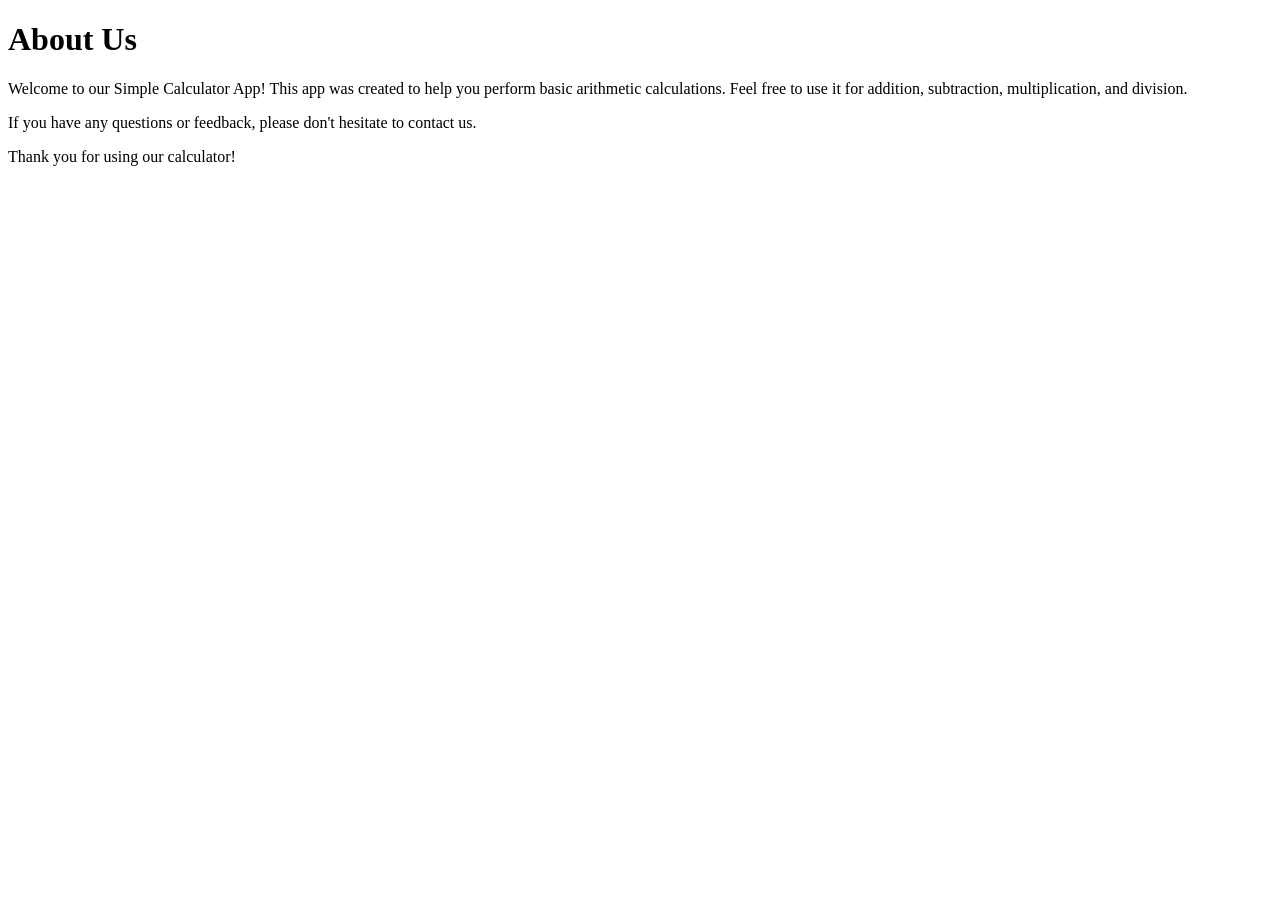
<file: calcu_app/templates/calcu_app/about.html>
<!DOCTYPE html>
<html lang="en">
<head>
    <meta charset="UTF-8">
    <meta http-equiv="X-UA-Compatible" content="IE=edge">
    <meta name="viewport" content="width=device-width, initial-scale=1.0">
    <title>About Us</title>
</head>
<body>

    <h1>About Us</h1>

    <p>Welcome to our Simple Calculator App! This app was created to help you perform basic arithmetic calculations. Feel free to use it for addition, subtraction, multiplication, and division.</p>

    <p>If you have any questions or feedback, please don't hesitate to contact us.</p>

    <p>Thank you for using our calculator!</p>

</body>
</html>
</file>
